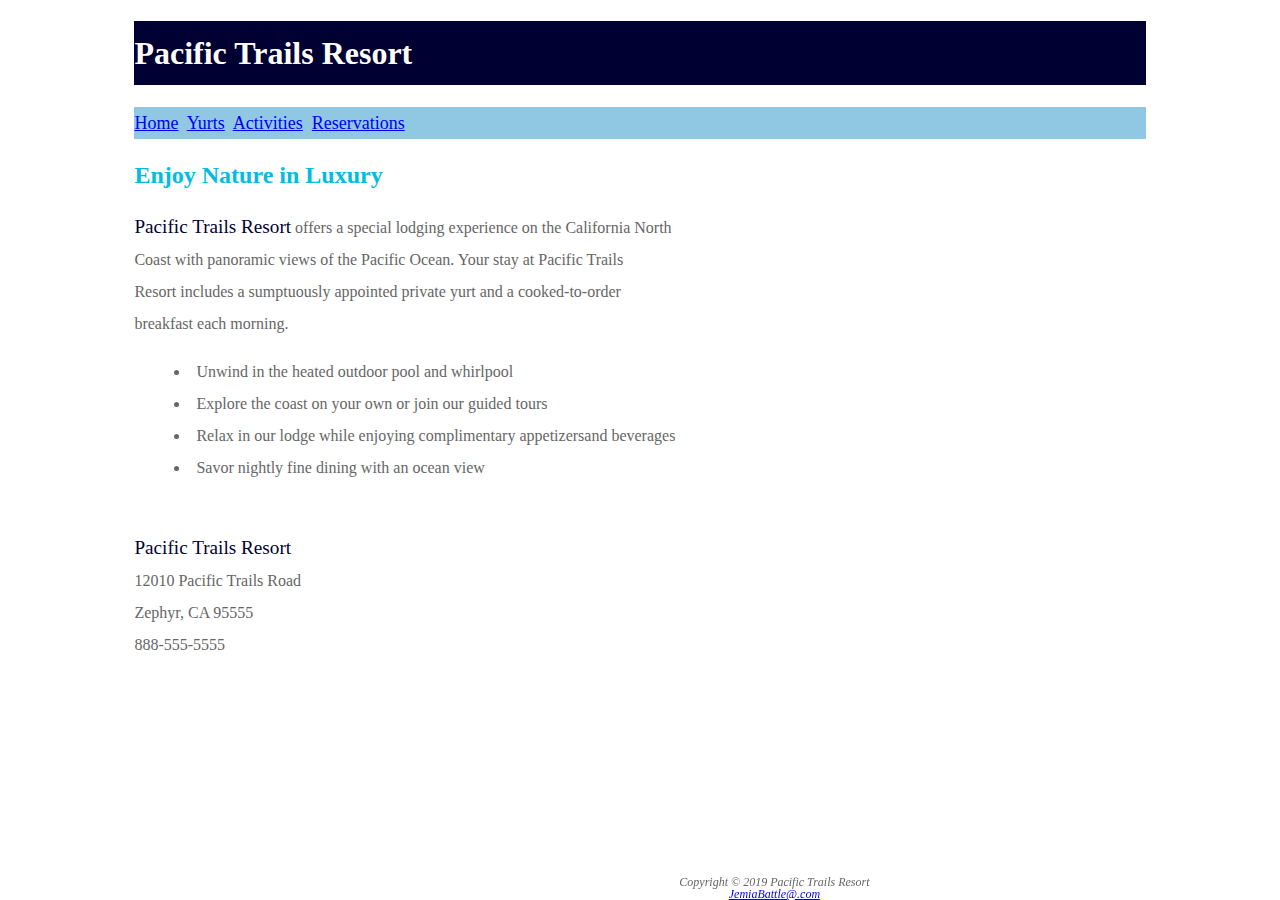
<file: index.html>
<!--Project Name: Pacific Trails Resort (HW10)
    Author:Jemia Battle
    Date Last Modified: April 5, 2019
	
extra line breaks!
wrapper not closed

-->

<!DOCTYPE html>
<hmtl lang="en">
<head>
   <title>Pacific Trails Resort Web Site</title>
   <meta charset="utf-8">
   <link rel="stylesheet" href="pacific.css"/>

</head>
<body><div id="wrapper">
<header>
<h1>Pacific Trails Resort</h1></header>

<nav>
	<a href="index.html">Home</a>&nbsp;
	<a href="yurts.html">Yurts</a>&nbsp;
	<a href="activities.html">Activities</a>&nbsp;
	<a href="reservations.html">Reservations</a>
</nav>
        <h2>Enjoy Nature in Luxury</h2>

	<p><span class="resort">Pacific Trails Resort</span> offers a special lodging experience on the California North<br/>
                Coast with panoramic views of the Pacific Ocean. Your stay at Pacific Trails<br/>
	        Resort includes a sumptuously appointed private yurt and a cooked-to-order<br/>
                breakfast each morning.

	</p>

	<ul>
		<li>Unwind in the heated outdoor pool and whirlpool</li>
		<li>Explore the coast on your own or join our guided tours</li>
		<li>Relax in our lodge while enjoying complimentary appetizersand beverages</li>
                <li>Savor nightly fine dining with an ocean view</li>
	</ul>
        <br/>
        <div>
               <span class="resort">Pacific Trails Resort</span><br/>
		   12010 Pacific Trails Road<br/>
		   Zephyr, CA 95555<br/>
		   888-555-5555 <br/>
		<br/>
	</div>
	<footer>
		Copyright © 2019 Pacific Trails Resort<br/>
		<a href="JemiaBattle">JemiaBattle@.com</a>
       </footer>
</div>
</body>
</html>
</file>
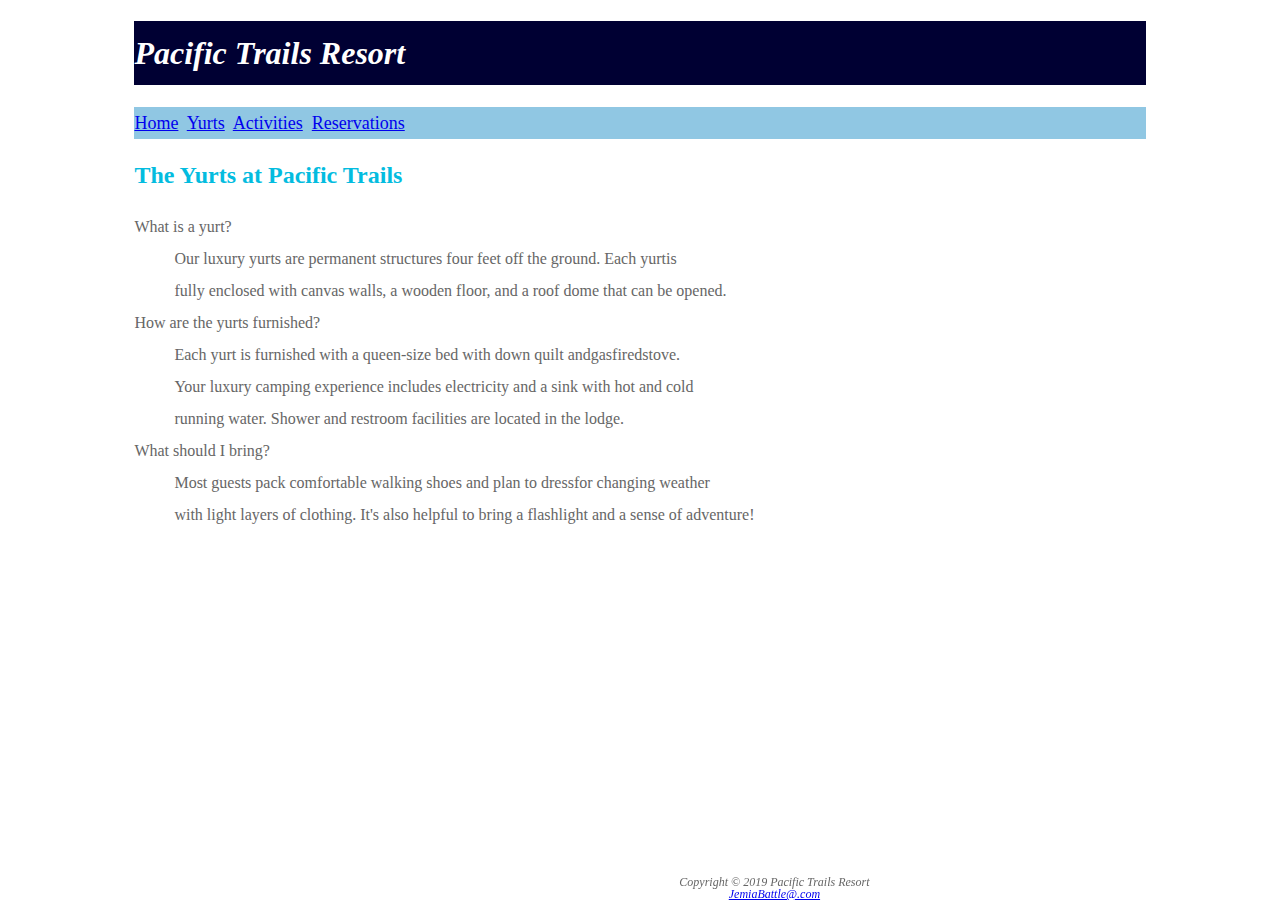
<file: yurts.html>
<!--Project Name: Pacific Trails Resort (HW10)
    Author:Jemia Battle
    Date Last Modified: April 5, 2019
-->

<!DOCTYPE html>
<hmtl lang="en">
<head>
   <title>Pacific Trails Resort Web Site</title>
   <meta charset="utf-8">
   <link rel="stylesheet" href="pacific.css"/>
</head>
<body><div id="wrapper">
<header>
<h1><i>Pacific Trails Resort</i></h1>
<nav>
		<a href="index.html">Home</a>&nbsp;
		<a href="yurts.html">Yurts</a>&nbsp;
		<a href="activities.html">Activities</a>&nbsp;
		<a href="reservations.html">Reservations</a>
	</nav>
        <main>
        <h2>The Yurts at Pacific Trails</h2>
	<dl>
              <dt>   What is a yurt?</strong></dt>
                     <dd>Our luxury yurts are permanent structures four feet off the ground. Each yurtis<br/>
                     fully enclosed with canvas walls, a wooden floor, and a roof dome that can be opened.
	             </dd>
               <dt>  How are the yurts furnished?</dt>
		      <dd>Each yurt is furnished with a queen-size bed with down quilt andgasfiredstove.<br/>
                      Your luxury camping experience includes electricity and a sink with hot and cold <br/>
                      running water. Shower and restroom facilities are located in the lodge.
                      </dd>
              <dt>        What should I bring?</dt>
                      <dd>Most guests pack comfortable walking shoes and plan to dressfor changing weather<br/>
                          with light layers of clothing. It's also helpful to bring a flashlight and a sense of adventure!
	                </dd>
	 </dl>

         <footer>
		Copyright © 2019 Pacific Trails Resort<br/>
		<a href="JemiaBattle">JemiaBattle@.com</a>
	
        </footer>
</main>
</body>
</html>
</file>
<file: pacific.css>
/*--Project Name: JavaJam Web Site (HW10)
    Author:Jemia Battle
    Date Last Modified: April 5, 2019
wrapper/resort not correct (missing })
	*/


body {background-color: #FFFFFF;
         color:#666666;
         font-family: "Georgia";
         font-size:16px;
         font-style:bold;
         line-height: 200%;
         list-style-position: inside;}

h1    { background-color:#000033;
          color: #FFFFFF;
          line-height: 200%; }

nav   { background-color:#90C7E3;
        font-style:bold;
        font-size:18px;}

h2    { color: #03BCDF;
        font-size: 24px;}

address  { position: fixed;
           left: 10;
           bottom: 0;
           width: 100%;
           font-size: 12px;
           line-height: 100%;}

footer{ position: fixed;
        left: 10;
        bottom: 0;
        width: 100%;
       font-size: 12px;
       font-style: italic;
       text-align: center;
       line-height: 100%;}

.resort { color: #000033;
		  font-size: 1.2em;
}
#wrapper
{
    width: 80%;
    margin-right: auto;
    margin-left: auto;
}
</file>
